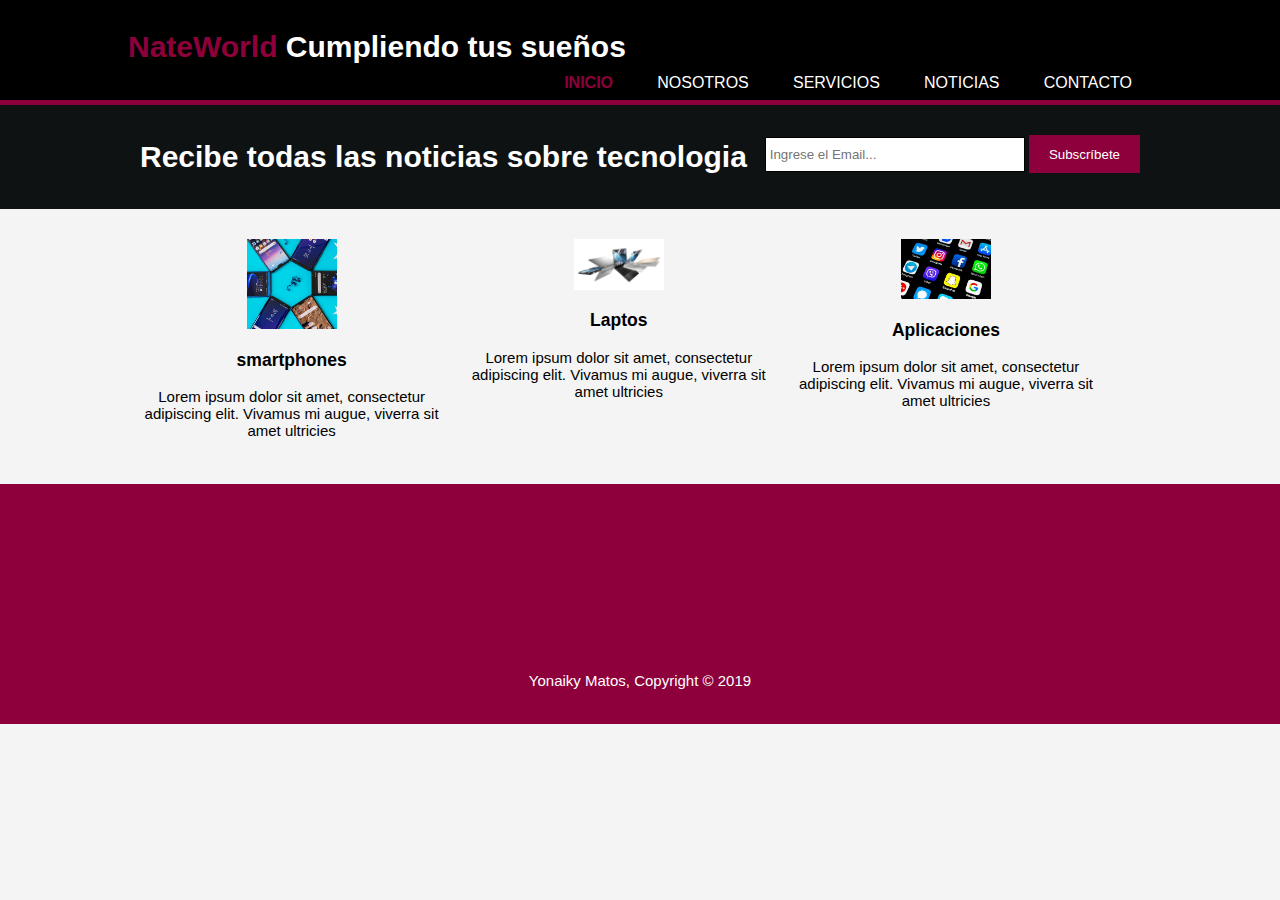
<file: index.html>
<!DOCTYPE html>
<html>
  <head>
    <meta charset="utf-8">
    <meta name="viewport" content="width=device-width">
    <meta name="description" content="Proyecto">
	  <meta name="keywords" content="Software, Aplicaciones, seo, Mantenimiento">
  	<meta name="author" content="Yonaiky">
    <title> NateWorld  | Bienvenidos</title>
    <link rel="stylesheet" href="css/estilos.css">
  </head>
  <body>
    <header>
      <div class="contenedor">
        <div id="marca">
          <h1><span class="resaltado">NateWorld  </span>Cumpliendo tus sueños</h1>
        </div>
        <nav>
          <ul>
            <li class="actual"><a href="index.html">Inicio</a></li>
            <li><a href="nosotros.html">Nosotros</a></li>
            <li><a href="servicios.html">Servicios</a></li>
            <li><a href="noticias.html">Noticias</a></li>
            <li><a href="contacto.html">Contacto</a></li>
          </ul>
        </nav>
      </div>
    </header>


    <section id="boletin">
      <div class="contenedor">
        <h1>Recibe todas las noticias sobre tecnologia</h1>
        <form>
          <input type="email" placeholder="Ingrese el Email...">
          <button type="submit" class="boton1">Subscríbete</button>
        </form>
      </div>
    </section>
    
    <section id="cajas">
      <div class="contenedor">
        <div class="caja">
          <img src="./img/smartphone.jpg">
          <h3>smartphones</h3>
          <p>Lorem ipsum dolor sit amet, consectetur adipiscing elit. Vivamus mi augue, viverra sit amet ultricies</p>
        </div>
        <div class="caja">
          <img src="./img/LAPTOP.jpg">
          <h3>Laptos</h3>
          <p>Lorem ipsum dolor sit amet, consectetur adipiscing elit. Vivamus mi augue, viverra sit amet ultricies</p>
        </div>
        <div class="caja">
          <img src="./img/APPS.jpg">
          <h3>Aplicaciones</h3>
          <p>Lorem ipsum dolor sit amet, consectetur adipiscing elit. Vivamus mi augue, viverra sit amet ultricies</p>
        </div>
      </div>
    </section>

    <footer>
      <iframe id="mapa-contacto" src="https://www.google.com/maps/embed?pb=!1m14!1m12!1m3!1d15137.464586369762!2d-69.65720315!3d18.4670669!2m3!1f0!2f0!3f0!3m2!1i1024!2i768!4f13.1!5e0!3m2!1sen!2sdo!4v1569340101742!5m2!1sen!2sdo" frameborder="0" style="border:0;" allowfullscreen=""></iframe>
      <p>Yonaiky Matos, Copyright &copy; 2019</p>
    </footer>
  </body>
</html>
</file>
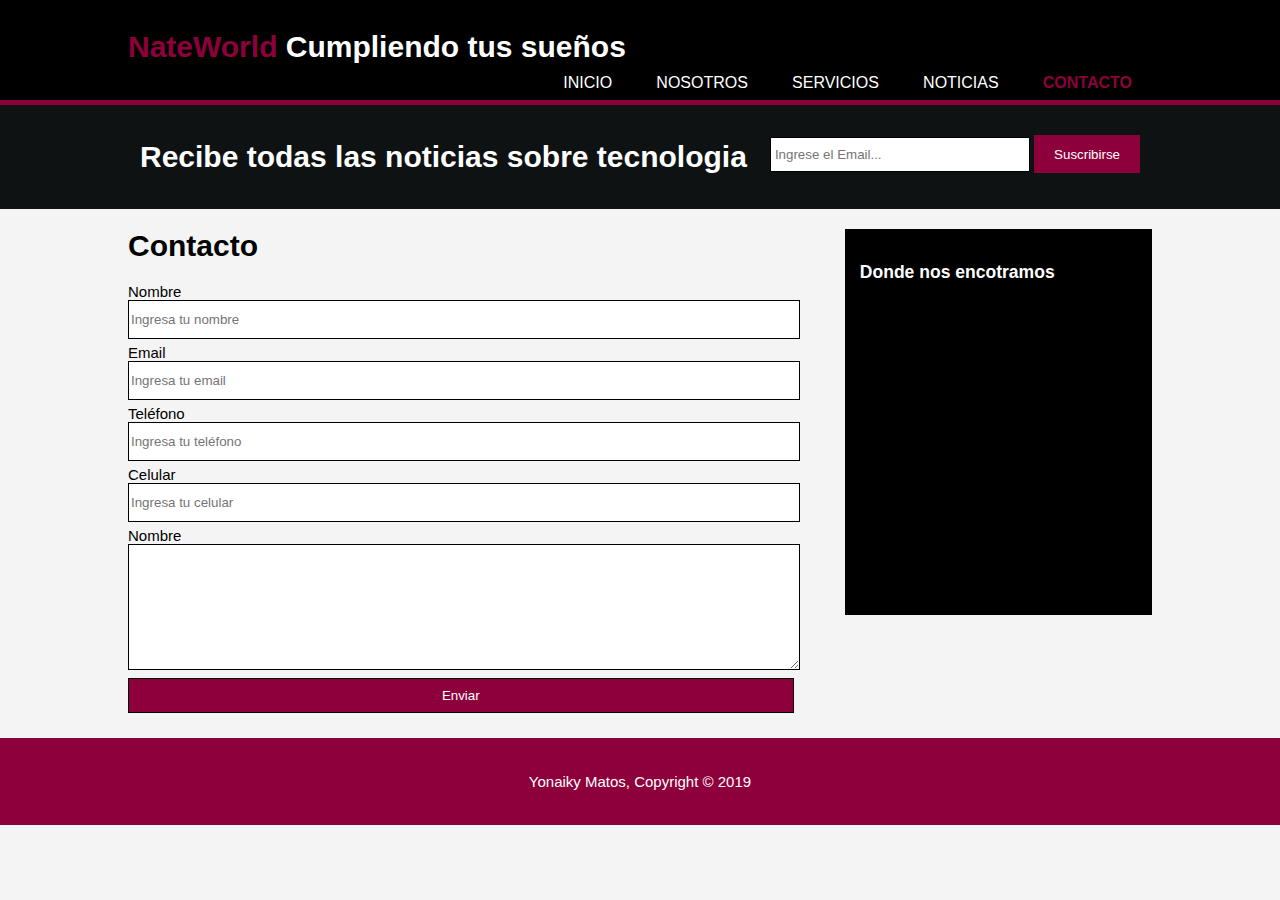
<file: contacto.html>
<!DOCTYPE html>
<html>
  <head>
      <meta charset="utf-8">
      <meta name="viewport" content="width=device-width">
      <meta name="description" content="Proyecto">
      <meta name="keywords" content="Software, Aplicaciones, seo, Mantenimiento">
      <meta name="author" content="Yonaiky">
      <title> NateWorld | Bienvenidos</title>
      <link rel="stylesheet" href="css/estilos.css">
  </head>
  <body>
    <header>
      <div class="contenedor">
        <div id="marca">
          <h1><span class="resaltado">NateWorld  </span>Cumpliendo tus sueños</h1>
        </div>
        <nav>
          <ul>
            <li><a href="index.html">Inicio</a></li>
            <li><a href="nosotros.html">Nosotros</a></li>
            <li><a href="servicios.html">Servicios</a></li>
            <li><a href="noticias.html">Noticias</a></li>
             <li class="actual"><a href="contacto.html">Contacto</a></li>
          </ul>
        </nav>
      </div>
    </header>

    <section id="boletin">
      <div class="contenedor">
        <h1>Recibe todas las noticias sobre tecnologia</h1>
        <form>
          <input type="email" placeholder="Ingrese el Email...">
          <button type="submit" class="boton1">Suscribirse</button>
        </form>
      </div>
    </section>

    <section id="main">
      <div class="contenedor">
        <article id="main-col">
          <h1>Contacto</h1>
          <form>
            <label>Nombre</label>
            <input type="text" name="nombre" placeholder="Ingresa tu nombre">
            <br>
            <label>Email</label>
            <input type="text" name="email" placeholder="Ingresa tu email">
            <br>
            <label>Teléfono</label>
            <input type="text" name="telefono" placeholder="Ingresa tu teléfono">
            <br>
            <label>Celular</label>
            <input type="text" name="nombre" placeholder="Ingresa tu celular">
            <br>
            <label>Nombre</label>
            <textarea></textarea>
            <br>
            <input type="submit" name="enviar" value="Enviar">
          </form>
        </article>

        <aside id="lateral">
          <div class="oscuro">
            <h3>Donde nos encotramos</h3>
            <div class="mapouter"><div class="gmap_canvas">
              <iframe width="600" height="500" id="gmap_canvas" src="https://maps.google.com/maps?q=instituto%20technologico%20de%20las%20america&t=&z=13&ie=UTF8&iwloc=&output=embed" frameborder="0" scrolling="no" marginheight="0" marginwidth="0">
              </iframe><a href="https://www.embedgooglemap.net/blog/nordvpn-coupon-code/">vpn nordvpn</a>
            </div>
            <style>.mapouter{position:relative;text-align:right;height:300px;width:220px;}.gmap_canvas {overflow:hidden;background:none!important;height:300px;width:270px;}</style>
          </div>
            
          </div>
        </aside>
      </div>
      
    </section>

    <footer>
        
      <p>Yonaiky Matos, Copyright &copy; 2019</p>
    </footer>
  </body>
</html>
</file>
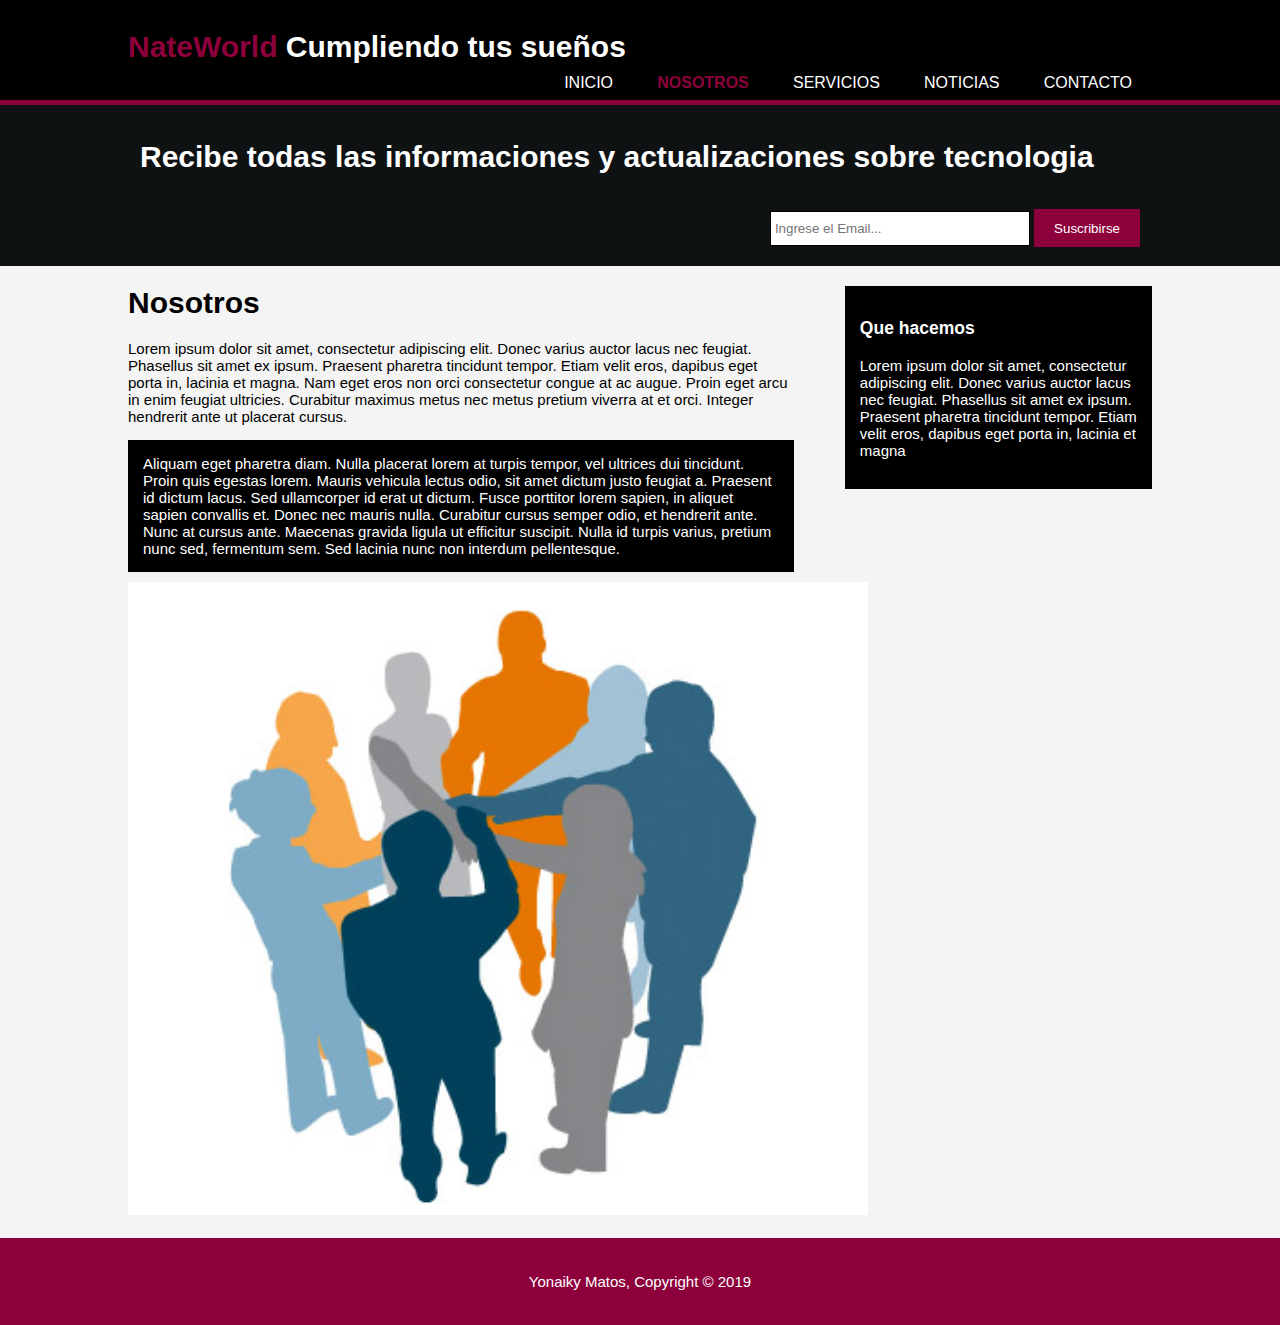
<file: nosotros.html>
<!DOCTYPE html>
<html>
  <head>
      <meta charset="utf-8">
      <meta name="viewport" content="width=device-width">
      <meta name="description" content="Proyecto">
      <meta name="keywords" content="Software, Aplicaciones, seo, Mantenimiento">
      <meta name="author" content="Yonaiky">
      <title> NateWorld | Welcome </title>
      <link rel="stylesheet" href="css/estilos.css">
  </head>
  <body>
    <header>
      <div class="contenedor">
        <div id="marca">
          <h1><span class="resaltado">NateWorld  </span>Cumpliendo tus sueños</h1>
        </div>
        <nav>
          <ul>
            <li><a href="index.html">Inicio</a></li>
            <li class="actual"><a href="nosotros.html">Nosotros</a></li>
            <li><a href="servicios.html">Servicios</a></li>
            <li><a href="noticias.html">Noticias</a></li>
             <li><a href="contacto.html">Contacto</a></li>
          </ul>
        </nav>
      </div>
    </header>

    <section id="boletin">
      <div class="contenedor">
        <h1>Recibe todas las informaciones y actualizaciones sobre tecnologia</h1>
        <form>
          <input type="email" placeholder="Ingrese el Email...">
          <button type="submit" class="boton1">Suscribirse</button>
        </form>
      </div>
    </section>

    <section id="main">
      <div class="contenedor">
        <article id="main-col">
          <h1>Nosotros</h1>
          <p>
            Lorem ipsum dolor sit amet, consectetur adipiscing elit. Donec varius auctor lacus nec feugiat. Phasellus sit amet ex ipsum. Praesent pharetra tincidunt tempor. Etiam velit eros, dapibus eget porta in, lacinia et magna. Nam eget eros non orci consectetur congue at ac augue. Proin eget arcu in enim feugiat ultricies. Curabitur maximus metus nec metus pretium viverra at et orci. Integer hendrerit ante ut placerat cursus.
          </p>
          <p class="oscuro">
Aliquam eget pharetra diam. Nulla placerat lorem at turpis tempor, vel ultrices dui tincidunt. Proin quis egestas lorem. Mauris vehicula lectus odio, sit amet dictum justo feugiat a. Praesent id dictum lacus. Sed ullamcorper id erat ut dictum. Fusce porttitor lorem sapien, in aliquet sapien convallis et. Donec nec mauris nulla. Curabitur cursus semper odio, et hendrerit ante. Nunc at cursus ante. Maecenas gravida ligula ut efficitur suscipit. Nulla id turpis varius, pretium nunc sed, fermentum sem. Sed lacinia nunc non interdum pellentesque.
          </p>

          <img src="img/nosotros.jpg"width="740">
        </article>

        <aside id="lateral">
          <div class="oscuro">
            <h3>Que hacemos</h3>
            <p>Lorem ipsum dolor sit amet, consectetur adipiscing elit. Donec varius auctor lacus nec feugiat. Phasellus sit amet ex ipsum. Praesent pharetra tincidunt tempor. Etiam velit eros, dapibus eget porta in, lacinia et magna</p>
          </div>
        </aside>
      </div>
    </section>

    <footer>
      <p>Yonaiky Matos, Copyright &copy; 2019</p>
    </footer>
  </body>
</html>
</file>
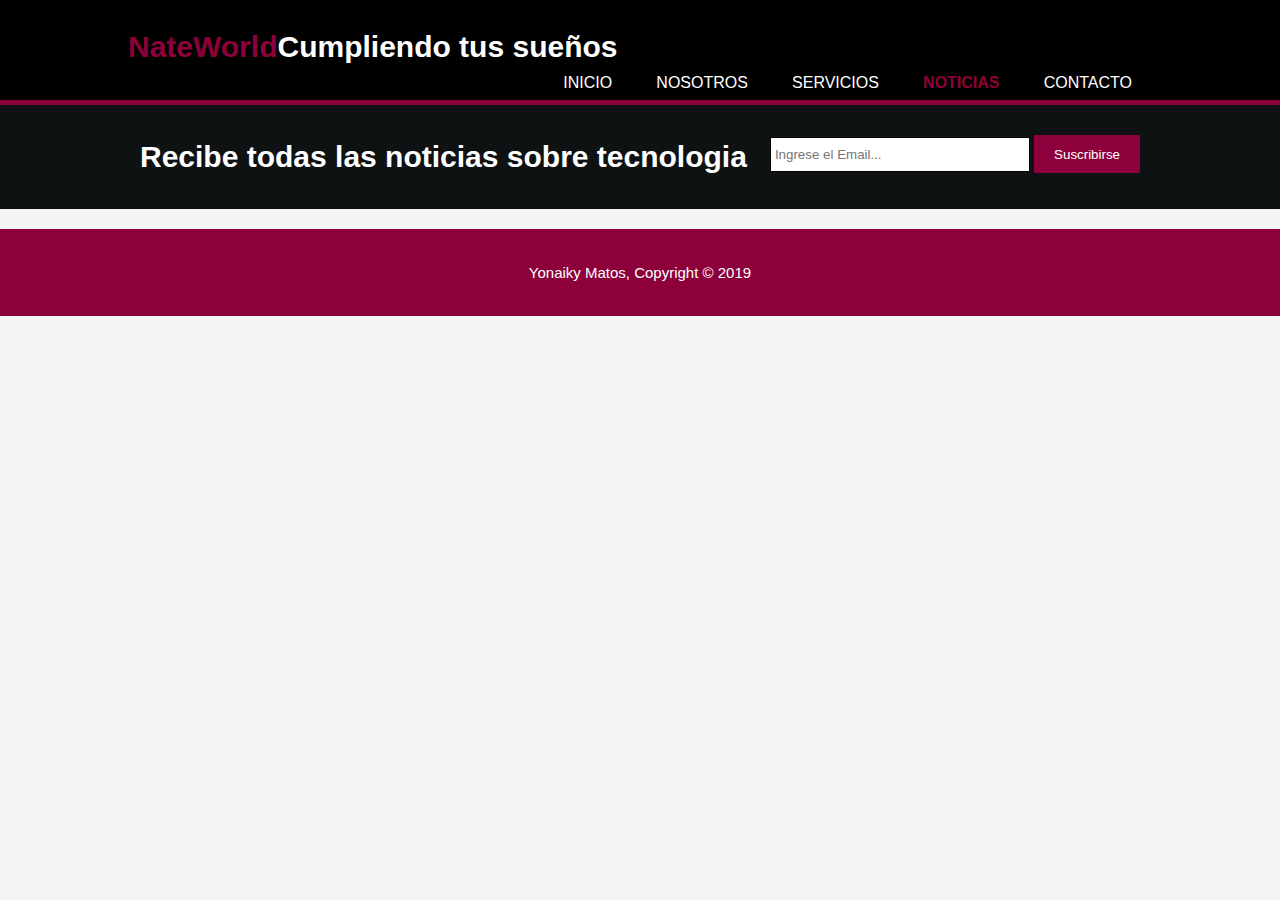
<file: noticias.html>
<!DOCTYPE html>
<html>
  <head>
      <meta charset="utf-8">
      <meta name="viewport" content="width=device-width">
      <meta name="description" content="Proyecto">
      <meta name="keywords" content="Software, Aplicaciones, seo, Mantenimiento">
      <meta name="author" content="Yonaiky">
      <title> WorldTech | Bienvenidos</title>
      <link rel="stylesheet" href="css/estilos.css">
  </head>
  <body>
    <header>
      <div class="contenedor">
        <div id="marca">
          <h1><span class="resaltado">NateWorld</span>Cumpliendo tus sueños</h1>
        </div>
        <nav>
          <ul>
            <li><a href="index.html">Inicio</a></li>
            <li><a href="nosotros.html">nosotros</a></li>
            <li><a href="servicios.html">Servicios</a></li>
            <li class="actual"><a href="noticias.html">Noticias</a></li>          
             <li><a href="contacto.html">Contacto</a></li>
          </ul>
        </nav>
      </div>
    </header>

    <section id="boletin">
      <div class="contenedor">
        <h1>Recibe todas las noticias sobre tecnologia</h1>
        <form>
          <input type="email" placeholder="Ingrese el Email...">
          <button type="submit" class="boton1">Suscribirse</button>
        </form>
      </div>
    </section>
    <section id="rss">
   <!-- end feedwind code -->      
</section>
    

    <footer>
      <p>Yonaiky Matos, Copyright &copy; 2019</p>
    </footer>
  </body>
</html>
</file>
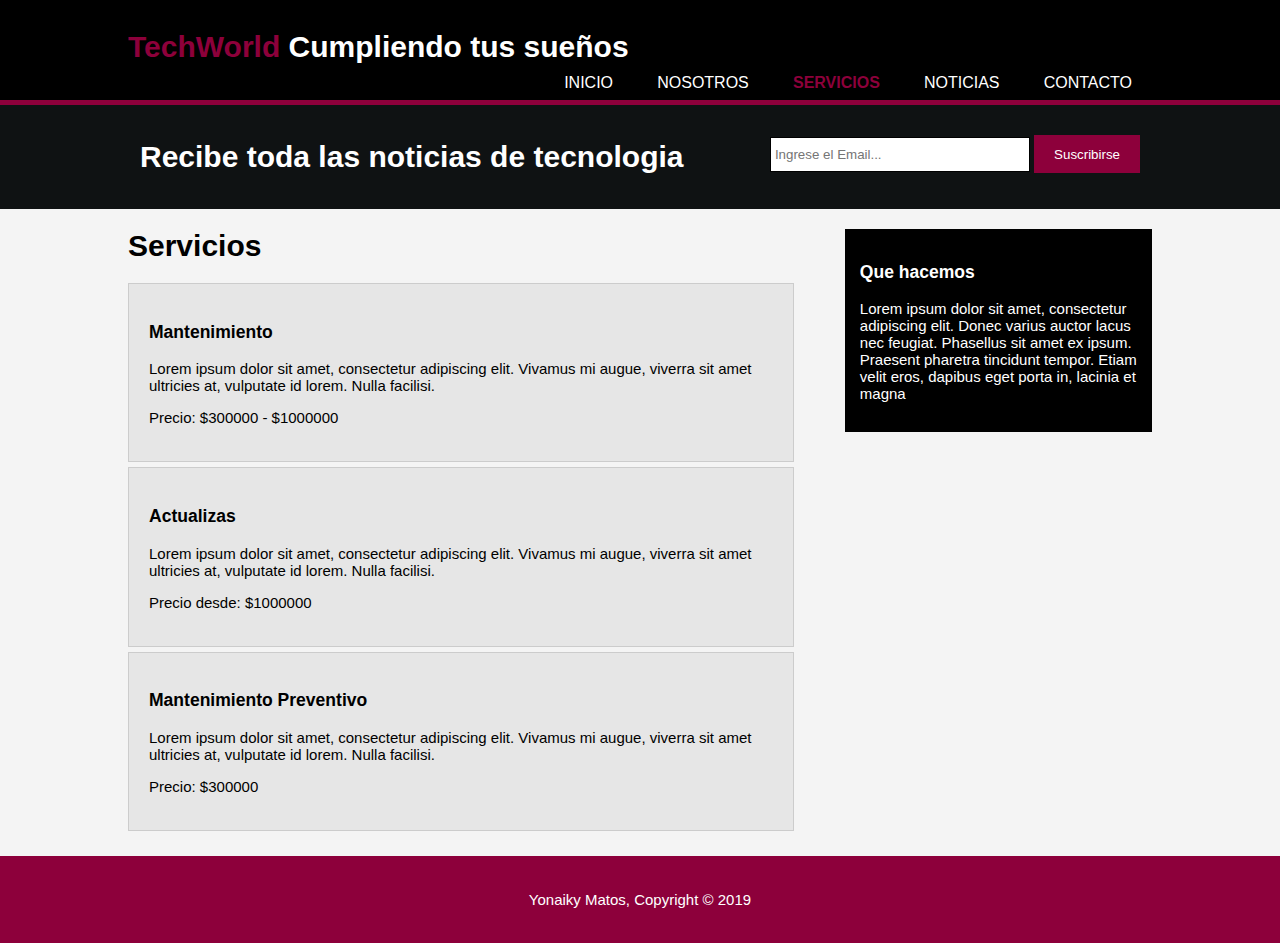
<file: servicios.html>
<!DOCTYPE html>
<html>
  <head>
      <meta charset="utf-8">
      <meta name="viewport" content="width=device-width">
      <meta name="description" content="Proyecto">
      <meta name="keywords" content="Software, Aplicaciones, seo, Mantenimiento">
      <meta name="author" content="Yonaiky">
      <title> NateWorld | Bienvenidos</title>
      <link rel="stylesheet" href="css/estilos.css">
  </head>
  <body>
    <header>
      <div class="contenedor">
        <div id="marca">
          <h1><span class="resaltado">TechWorld  </span>Cumpliendo tus sueños</h1>
        </div>
        <nav>
          <ul>
            <li><a href="index.html">Inicio</a></li>
            <li><a href="nosotros.html">Nosotros</a></li>
            <li class="actual"><a href="servicios.html">Servicios</a></li>
            <li><a href="noticias.html">Noticias</a></li>
             <li><a href="contacto.html">Contacto</a></li>
          </ul>
        </nav>
      </div>
    </header>

    <section id="boletin">
      <div class="contenedor">
        <h1>Recibe toda las noticias de tecnologia</h1>
        <form>
          <input type="email" placeholder="Ingrese el Email...">
          <button type="submit" class="boton1">Suscribirse</button>
        </form>
      </div>
    </section>

    <section id="main">
      <div class="contenedor">
        <article id="main-col">
          <h1>Servicios</h1>
          <ul id="servicios">
            <li>
              <h3>Mantenimiento</h3>
              <p>Lorem ipsum dolor sit amet, consectetur adipiscing elit. Vivamus mi augue, viverra sit amet ultricies at, vulputate id lorem. Nulla facilisi.</p>
              <p>Precio: $300000 - $1000000</p>
            </li>
            <li>
              <h3>Actualizas</h3>
              <p>Lorem ipsum dolor sit amet, consectetur adipiscing elit. Vivamus mi augue, viverra sit amet ultricies at, vulputate id lorem. Nulla facilisi.</p>
              <p>Precio desde: $1000000</p>
            </li>
            <li>
              <h3>Mantenimiento Preventivo</h3>
              <p>Lorem ipsum dolor sit amet, consectetur adipiscing elit. Vivamus mi augue, viverra sit amet ultricies at, vulputate id lorem. Nulla facilisi.</p>
              <p>Precio: $300000</p>
            </li>
          </ul>
        </article>

        <aside id="lateral">
          <div class="oscuro">
            <h3>Que hacemos</h3>
            <p>Lorem ipsum dolor sit amet, consectetur adipiscing elit. Donec varius auctor lacus nec feugiat. Phasellus sit amet ex ipsum. Praesent pharetra tincidunt tempor. Etiam velit eros, dapibus eget porta in, lacinia et magna</p>
          </div>
        </aside>
      </div>
    </section>

    <footer>
      <p>Yonaiky Matos, Copyright &copy; 2019</p>
    </footer>
  </body>
</html>
</file>
<file: css/estilos.css>
body{
  font: 15px Arial, Helvetica,sans-serif;
  padding:0;
  margin:0;
  background-color:#f4f4f4;
}

/* Estilos globales */
.contenedor{
  width:80%;
  margin:auto;
  overflow:hidden;
}

ul{
  margin:0;
  padding:0;
}

.boton1{
  height:38px;
  background:#8d003b;
  border:0;
  padding-left: 20px;
  padding-right:20px;
  color:#ffffff;
}

.oscuro{
  padding:15px;
  background:#000000;
  color:#ffffff;
  margin-top:10px;
  margin-bottom:10px;
}

/* Encabezado **/
header{
  background:#000000;
  color:#ffffff;
  padding-top:30px;
  min-height:70px;
  border-bottom:#8d003b 5px solid;
}

header a{
  color:#ffffff;
  text-decoration:none;
  text-transform: uppercase;
  font-size:16px;
}

header li{

  display:inline;
  padding: 0 20px 0 20px;
}

header #marca{
  float:left;
}

header #marca h1{
  margin:0;
}

header nav{
  float:right;
  margin-top:10px;
}

header .resaltado, header .actual a{
  color:#8d003b;
  font-weight:bold;
}

header a:hover{
  color:#cccccc;
  font-weight:bold;
}

/* Cabecera
 */
#cabecera{
  min-height:380px;
  background:200px;
  text-align:left;
  color:#000000;
}

#cabecera h1{
  margin-top:100px;
  font-size:55px;
  margin-bottom:10px;
}

#cabecera p{
  font-size:20px;
}

/* Formulario */
#boletin{
  padding:15px;
  color:#ffffff;
  background:#0f1213;
}

#boletin h1{
  float:left;
}

#boletin form {
  float:right;
  margin-top:15px;
}

#boletin input[type="email"]{
  padding:4px;
  height:25px;
  width:250px;
}

/* Cajas */
#cajas{
  margin-top:20px;
}

#cajas .caja{
  float:left;
  text-align: center;
  width:30%;
  padding:10px;
}

#cajas .caja img{
  width:90px;
}

/* Lateral */
aside#lateral{
  float:right;
  width:30%;
  margin-top:10px;
}

/* Main-col */
article#main-col{
  float:left;
  width:65%;
}

/* Servicios */
ul#servicios li{
  list-style: none;
  padding:20px;
  border: #cccccc solid 1px;
  margin-bottom:5px;
  background:#e6e6e6;
}

footer{
  padding:20px;
  margin-top:20px;
  color:#ffffff;
  background-color:#8d003b;
  text-align: center;
}


/* Estilos para el formulario de contacto */

input, textarea{
  width: 100%;
  height: 35px;
  border: 1px solid rgb(0, 0, 0); 
  margin-bottom: 5px;
}

textarea{
  height: 120px;
}

input[type='submit']{
  background-color: #8d003b;
  color: #fff;  
}
/* slidershow */
.slidershow{
  width: 2000px;
  height: 395px;
  overflow: hidden;
}
.middle{
  position: absolute;
  top: 50%;
  left: 50%;
  transform: translate(-50%,-50%);
}
.navigation{
  position: absolute;
  bottom: 20px;
  left: 50%;
  transform: translateX(-50%);
  display: flex;
}
.bar{
  width: 50px;
  height: 10px;
  border: 2px solid #fff;
  margin: 6px;
  cursor: pointer;
  transition: 0.4s;
}
.bar:hover{
  background: #fff;
}

input[name="r"]{
    position: absolute;
    visibility: hidden;
}

.slides{
  width: 500%;
  height: 100%;
  display: flex;
}

.slide{
  width: 20%;
  transition: 0.6s;
}
.slide img{
  width: 99%;
  height: 99%;
}

#r1:checked ~ .s1{
  margin-left: 0;
}
#r2:checked ~ .s1{
  margin-left: -20%;
}
#r3:checked ~ .s1{
  margin-left: -40%;
}
#r4:checked ~ .s1{
  margin-left: -60%;
}
#r5:checked ~ .s1{
  margin-left: -80%;
}

/* Media Queries */
@media(max-width: 768px){
  header #marca,
  header nav,
  header nav li,
  #boletin h1,
  #boletin form,
  #cajas .caja,
  article#main-col,
  aside#lateral{
    float:none;
    text-align:center;
    width:100%;
  }

  header{
    padding-bottom:20px;
  }

  #boletin h1{
    margin-top:40px;
  }

  #boletin button{
    display:block;
    width:100%;
  }

  #boletin form input[type="email"]{
    width:100%;
    margin-bottom:5px;
  }

  input, textarea{
    width: 98%; 
  }
}
</file>
